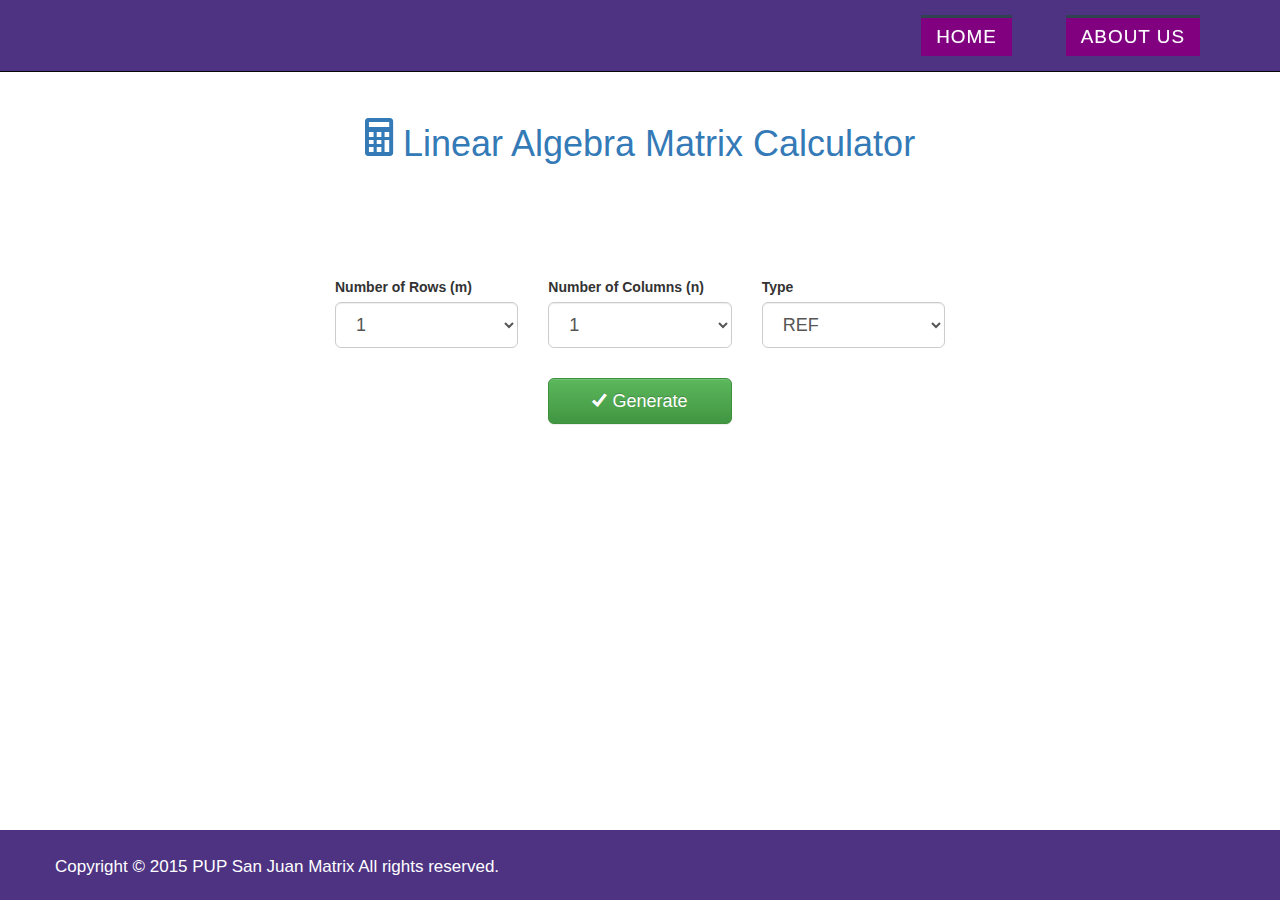
<file: index.html>
<!DOCTYPE html>
<html>
<head>
    <!-- Bootstrap 3.3.5 -->
    <link rel="stylesheet" href="resources/bootstrap/css/bootstrap.min.css">
    <!-- Bootstrap 3.3.5 -->
    <script src="resources/bootstrap/js/bootstrap.min.js"></script>    
    <!-- jQuery 2.1.4 -->
    <script src="resources/plugins/jQuery/jQuery-2.1.4.min.js"></script>  
    <!-- match.js -->
    <script src="js/math.js"></script>  
    <!-- fraction.js -->
    <script src="resources/plugins/fraction/fraction.js"></script>  
    <!-- Ionicons -->
    <link href="resources/plugins/ionicons/css/ionicons.min.css" rel="stylesheet" type="text/css" />    
</head>

    <meta charset="utf-8">
    <meta http-equiv="X-UA-Compatible" content="IE=edge">
    <title>Linear Algebra Matrix| Home </title>

<style type="text/css">
	.white-popup {
	  position: relative;
	  background: #ffc000;
	  padding: 20px;
	  width: auto;
	  max-width: 500px;
	  margin: 20px auto;
	}

	.panel > .panel-heading {
	    background-image: none;
	    background-color: #4D3382;
	    border-color: #4D3382;
	    color: white;   
	}

	footer{
		background: #4D3382;
		color: white;
		font-size: 20px;
		padding: 20px;
	    position: fixed;
	    bottom: 0;
	    width: 100%;			
	}
</style>
<!DOCTYPE html>
<html lang="en">
<head>
	<meta charset="UTF-8">
	<meta name="viewport" content="width=device-width, initial-scale=1">
	<title>Linear Algebra | Matrix</title>
	<!--=============================================== The Plugins for CSS===============================================-->
	<link rel="stylesheet" type="text/css" href="css/nav.css">
	<link rel="stylesheet" type="text/css" href="css/color-nav.css">
	<link rel="stylesheet" type="text/css" href="css/normalize.css">
	<link rel="stylesheet" type="text/css" href="css/bootstrap.css">
	<link rel="stylesheet" type="text/css" href="css/bootstrap-theme.css">
	<link rel="stylesheet" type="text/css" href="popup/magnific-popup.css">
	
	<link rel="stylesheet" type="text/css" href="css/font-awesome.min.css">
	<script src="js/modernizr.custom.js"></script>
</head>
<body>	

<!--===============================================Plugins for Javascript=========================================-->
		<script src="js/jquery-2.1.4.js"></script>
		<script src="js/jquery-1.11.3.js"></script>
		<script src="js/bootstrap.js"></script>
		<script src="popup/jquery.magnific-popup.js"></script>

 <!--===============================================Navigations for Home Page===============================================-->
	<div class="navbar navbar-inverse navbar-static-top" >
		<div style="background-color:#4D3382">
		<div class="container">

	
	<button class="navbar-toggle" data-toggle="collapse" data-target=".navHeaderCollapse">
						<span class="icon-bar"></span>
						<span class="icon-bar"></span>
						<span class="icon-bar"></span>
						

					</button>
	
	<div class="collapse navbar-collapse navHeaderCollapse">
	<ul class="nav navbar-nav navbar-right">
	<nav class="cl-effect-20">
		
		<a href="index.html">
		<span data-hover="Home">
		Home
		</span>
		</a>
		<a href="view/aboutus.html">
		<span data-hover=" About us">
		About us
		</span>
		</a>

			
	</ul>
</ul>
	</div>
</div>
	</div>
	</div>

<body >
 
	<div class="container-fluid">


		<section id="main" class="content">

			<div class="row" style='text-align:center'>
					<h1 class="text-primary"> <i style="font-size:50px" class="ion-ios-calculator"></i> Linear Algebra Matrix Calculator</h1>
			</div>

			<div class="row" style="margin-top:100px">
				<div class="col-md-3"></div> <!--blank-->
				<div class="col-md-2">
					<label> Number of Rows (m) </label>
					<select class="form-control input-lg" id="row">
						<option>1</option>
						<option>2</option>
						<option>3</option>
						<option>4</option>
						<option>5</option>						
					</select>
				</div>
				<div class="col-md-2">
					<label> Number of Columns (n) </label>
					<select class="form-control input-lg" id="col">
						<option>1</option>
						<option>2</option>
						<option>3</option>
						<option>4</option>
						<option>5</option>						
					</select>
				</div>			
				<div class="col-md-2">
					<label> Type </label>
					<select class="form-control input-lg" id="type">
						<option value="ref">REF</option>									
						<option value="rref">RREF</option>
					</select>
				</div>							
				<div class="col-md-3"></div> <!--blank-->			
			</div>

			<div class="row" style="margin-top:30px">
				<div class="col-md-5"></div> <!-- blank -->
				<div class="col-md-2">
					<button id="btn_generate" title="Generate Matrix Grid" class="btn btn-lg btn-block btn-success"> <i class="ion-checkmark"></i> Generate </button>
				</div>
				<div class="col-md-5"></div> <!-- blank -->			
			</div>


			<div id="div_grid" class="row" style="margin-top:30px; display:none; text-align:center"> <hr>		
					<h4 class="text-info"> <i class="ion-information-circled"></i> Input data on the fields below </h4>
					<small class="text-warning" style="font-style:italic"> Please enter the elements of the matrix (you can use integers or fractions - do not include a decimal point) e.g. (1/3). <br> All the entries left blank will be interpreted as zeros. 
							When you are done, click on the "Submit" button. </small>
					<br><br>
				<div class="col-md-4"></div> <!--blank-->
				<div class="col-md-4" id ="div_table">
					<table id="table_grid" class="table table-bordered table-condensed">
						<tbody>
						</tbody>
					</table>					
				</div>

				<div class="col-md-4"></div> <!--blank-->			
				<div class="row">
					<div class="col-md-5"></div><!--blank-->			
					<div class="col-md-2"> 
						<button id="btn_solve" class="btn btn-lg btn-block btn-success"> <i class="ion-edit"></i> Solve </button>	
					</div>
					<div class="col-md-5"></div><!--blank-->											
				</div>					
			</div><!--./div_grid-->


		</section>
	</div>


 

</body>
<section style="margin-top:100px">
		<footer>
			<div class="container">
				<div class="row">
					
					<div class="container">
					<div class="col-sm-6 col-sm-offset-6">

					</div>
					</div>
					
				        <small>Copyright &copy; 2015<?php if(date("Y")!=2015)echo" - ".date("Y")."";?> <text class="text-blue">PUP San Juan Matrix </text></strong> All rights reserved.


				</div>
			</div>

		</footer>
</section>

<script src="js/controller.js"></script>

</html>
</file>
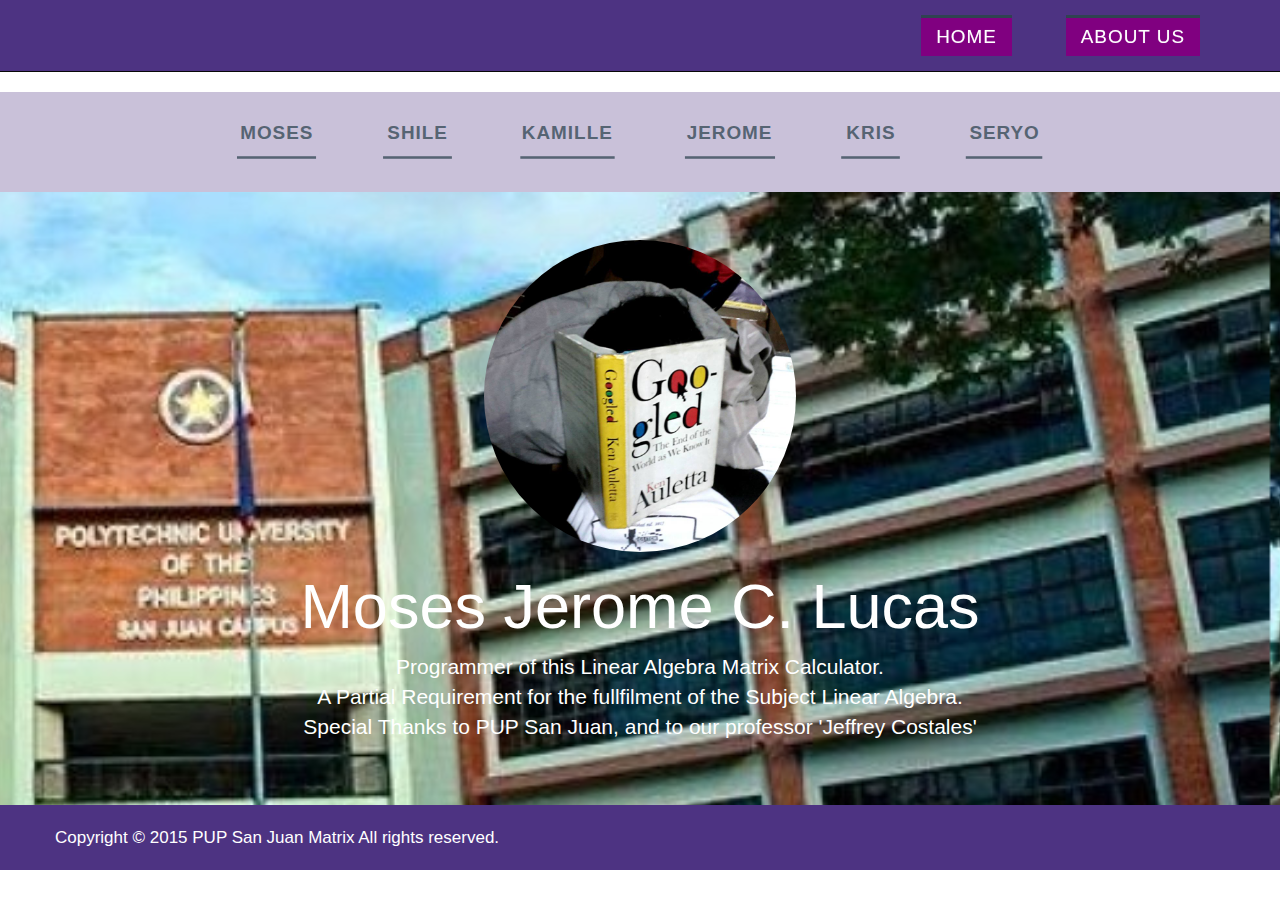
<file: view/aboutus.html>
<style type="text/css">
.white-popup {
  position: relative;
  background: #ffc000;
  padding: 20px;
  width: auto;
  max-width: 500px;
  margin: 20px auto;
}

.panel > .panel-heading {
    background-image: none;
    background-color: #4D3382;
    border-color: #4D3382;
    color: white;

}


</style>
<!DOCTYPE html>
<html lang="en">
<head>
	<meta charset="UTF-8">
	<meta name="viewport" content="width=device-width, initial-scale=1">
	<title>Linear Algebra | Matrix</title>
	<!--=============================================== The Plugins for CSS===============================================-->
	<link rel="stylesheet" type="text/css" href="../css/nav.css">
	<link rel="stylesheet" type="text/css" href="../css/color-nav.css">
	<link rel="stylesheet" type="text/css" href="../css/normalize.css">
	<link rel="stylesheet" type="text/css" href="../css/bootstrap.css">
	<link rel="stylesheet" type="text/css" href="../css/bootstrap-theme.css">
	<link rel="stylesheet" type="text/css" href="../popup/magnific-popup.css">
	
	<link rel="stylesheet" type="text/css" href="../css/font-awesome.min.css">
	<script src="../js/modernizr.custom.js"></script>
</head>
<body>	

<!--===============================================Plugins for Javascript=========================================-->
		<script src="../js/jquery-2.1.4.js"></script>
		<script src="../js/jquery-1.11.3.js"></script>
		<script src="../js/bootstrap.js"></script>
		<script src="../popup/jquery.magnific-popup.js"></script>

 <!--===============================================Navigations for Home Page===============================================-->
	<div class="navbar navbar-inverse navbar-static-top" >
		<div style="background-color:#4D3382">
		<div class="container">

	
	<button class="navbar-toggle" data-toggle="collapse" data-target=".navHeaderCollapse">
						<span class="icon-bar"></span>
						<span class="icon-bar"></span>
						<span class="icon-bar"></span>
						

					</button>
	
	<div class="collapse navbar-collapse navHeaderCollapse">
	<ul class="nav navbar-nav navbar-right">
	<nav class="cl-effect-20">
		
		<a href="../index.html">
		<span data-hover="Home">
		Home
		</span>
		</a>
		<a href="#">
		<span data-hover=" About us">
		About us
		</span>
		</a>

			
	</ul>
</ul>
	</div>
</div>
	</div>
	</div>

	



<style type="text/css">
.jumbotron {
background-image: url('../images/img_profile.jpg');
background-attachment: fixed;
min-height: 100px;
margin-top: 0px;
margin-bottom: 0px;

   
    background-position: right 10px top;
     background-size:cover;

}


img {
    width: 25%;
    margin: 0 auto;
}

#section1{
	background-color:#C9C1D9;
	height: 100px;
    text-align: center;

}

#section3{

	background-color:#35e5b4;
	height: 200px;

}

/****************Effect 7: second border slides up ******************/
.cl-effect-7 a {
	padding: 12px 10px 10px;
	color: #566473;
	text-shadow: none;
	font-weight: 700;
}

.cl-effect-7 a::before,
.cl-effect-7 a::after {
	position: absolute;
	top: 100%;
	left: 0;
	width: 100%;
	height: 3px;
	background: #566473;
	content: '';
	-webkit-transition: -webkit-transform 0.3s;
	-moz-transition: -moz-transform 0.3s;
	transition: transform 0.3s;
	-webkit-transform: scale(0.85);
	-moz-transform: scale(0.85);
	transform: scale(0.85);
}

.cl-effect-7 a::after {
	opacity: 0;
	-webkit-transition: top 0.3s, opacity 0.3s, -webkit-transform 0.3s;
	-moz-transition: top 0.3s, opacity 0.3s, -moz-transform 0.3s;
	transition: top 0.3s, opacity 0.3s, transform 0.3s;
}

.cl-effect-7 a:hover::before,
.cl-effect-7 a:hover::after,
.cl-effect-7 a:focus::before,
.cl-effect-7 a:focus::after {
	-webkit-transform: scale(1);
	-moz-transform: scale(1);
	transform: scale(1);
}

.cl-effect-7 a:hover::after,
.cl-effect-7 a:focus::after {
	top: 0%;
	opacity: 1;
}



</style>



<link rel="stylesheet" type="text/css" href="../css/mywall.min.css"> <!--=================Percentage and Color of Skills======-->
<link rel="stylesheet" type="text/css" href="../canvas/font-awesome.min.css"> <!--=======================Symbols==============-->

<script src="../textillate/jquery.fittext.js"></script>	

<script src="../textillate/jquery.lettering.js"></script>

<script src="../textillate/jquery.textillate.js"></script>

<!--<div class="container">
	<div class="row">
		<div class="col-md-3">

				<img id="d1" src="../images/rap.jpg">

				<div class="contenthover">
    <h3>Lorem ipsum dolor</h3>
    <p>Pellentesque habitant morbi tristique senectus et netus et malesuada fames ac turpis egestas. Vestibulum pulvinar ante quis augue lobortis volutpat. </p>
    <p><a href="../#" class="mybutton">Lorem ipsum</a></p>
</div>
			</div>

	</div>

</div>-->
<section id="section1">
	<nav class="cl-effect-7">
	<a>Moses</a>
	<a>Shile</a>
	<a>Kamille</a>
	<a>Jerome</a>
	<a>Kris</a>
	<a>Seryo</a>


</nav>


</section>

	<div id="info1">
	<section id="section2">

		
		<div class="jumbotron container-fluid">
			
			<div class="text-center">
				<img src="../images/moses.jpg" class="img-circle img-responsive" alt="Circular holding">
				<h1 style="color:white;">Moses Jerome C. Lucas </h1>
				<p style="color:white;"> Programmer of this Linear Algebra Matrix Calculator.<br> 
					A Partial Requirement for the fullfilment of the Subject Linear Algebra.<br>
					Special Thanks to PUP San Juan, and to our professor 'Jeffrey Costales'</p>
			</div>
		
	</div></section>


	<section>
	<style>
		footer{
			background: #4D3382;
			color: white;
			font-size: 20px;
			padding: 20px;
	
		}
	</style>

		<footer>
			<div class="container">
				<div class="row">
					
					<div class="container">
					<div class="col-sm-6 col-sm-offset-6">

					</div>
					</div>
					
				        <small>Copyright &copy; 2015<?php if(date("Y")!=2015)echo" - ".date("Y")."";?> <text class="text-blue">PUP San Juan Matrix </text></strong> All rights reserved.


				</div>
			</div>

		</footer>

		</section>
	</div>
</div>


	



			
	
	
	


<script src="../js/ContentHover.js"></script>
	
<script type="text/javascript">
$('document').ready(function(){


	$('.tlt').textillate({
		loop:true,
		 out: { effect: 'flipOutY' }

	});

	$('.info').on('click',function(){
		var infoId = $(this).attr('data-infoid');
		$('#'+infoId).fadeOut(1000).fadeIn(800);

	});

});



	







</script>
</file>
<file: css/nav.css>
*,
*:after,
*::before {
    -webkit-box-sizing: border-box;
    -moz-box-sizing: border-box;
    box-sizing: border-box;
}

body {
	font-family: 'Raleway', sans-serif;
}

nav a {
	position: relative;
	display: inline-block;
	margin: 15px 25px;
	outline: none;
	color: #fff;
	text-decoration: none;
	text-transform: uppercase;
	letter-spacing: 1px;
	font-weight: 400;
	text-shadow: 0 0 1px rgba(255,255,255,0.3);
	font-size: 1.35em;
}

nav a:hover,
nav a:focus {
	outline: none;
}
.cl-effect-20 a {
	line-height: 2em;
	-webkit-perspective: 800px;
	-moz-perspective: 800px;
	perspective: 800px;
}

.cl-effect-20 a span {
	position: relative;
	display: inline-block;
	padding: 3px 15px 0;
	background: #800080;
	box-shadow: inset 0 3px #2f4351;
	-webkit-transition: background 0.6s;
	-moz-transition: background 0.6s;
	transition: background 0.6s;
	-webkit-transform-origin: 50% 0;
	-moz-transform-origin: 50% 0;
	transform-origin: 50% 0;
	-webkit-transform-style: preserve-3d;
	-moz-transform-style: preserve-3d;
	transform-style: preserve-3d;
	-webkit-transform-origin: 0% 50%;
	-moz-transform-origin: 0% 50%;
	transform-origin: 0% 50%;
}

.cl-effect-20 a span::before {
	position: absolute;
	top: 0;
	left: 0;
	width: 100%;
	height: 100%;
	background: #9a81ec;
	color: #d7ffff;
	content: attr(data-hover);
	-webkit-transform: rotateX(270deg);
	-moz-transform: rotateX(270deg);
	transform: rotateX(270deg);
	-webkit-transition: -webkit-transform 0.6s;
	-moz-transition: -moz-transform 0.6s;
	transition: transform 0.6s;
	-webkit-transform-origin: 0 0;
	-moz-transform-origin: 0 0;
	transform-origin: 0 0;
	pointer-events: none;
}

.cl-effect-20 a:hover span,
.cl-effect-20 a:focus span {
	background: #2f4351;
}

.cl-effect-20 a:hover span::before,
.cl-effect-20 a:focus span::before {
	-webkit-transform: rotateX(10deg);	
	-moz-transform: rotateX(10deg);
	transform: rotateX(10deg);
}

/* Effect 7: second border slides up */
.cl-effect-7 a {
	padding: 12px 10px 10px;
	color: #566473;
	text-shadow: none;
	font-weight: 700;
}

.cl-effect-7 a::before,
.cl-effect-7 a::after {
	position: absolute;
	top: 100%;
	left: 0;
	width: 100%;
	height: 3px;
	background: #566473;
	content: '';
	-webkit-transition: -webkit-transform 0.3s;
	-moz-transition: -moz-transform 0.3s;
	transition: transform 0.3s;
	-webkit-transform: scale(0.85);
	-moz-transform: scale(0.85);
	transform: scale(0.85);
}

.cl-effect-7 a::after {
	opacity: 0;
	-webkit-transition: top 0.3s, opacity 0.3s, -webkit-transform 0.3s;
	-moz-transition: top 0.3s, opacity 0.3s, -moz-transform 0.3s;
	transition: top 0.3s, opacity 0.3s, transform 0.3s;
}

.cl-effect-7 a:hover::before,
.cl-effect-7 a:hover::after,
.cl-effect-7 a:focus::before,
.cl-effect-7 a:focus::after {
	-webkit-transform: scale(1);
	-moz-transform: scale(1);
	transform: scale(1);
}

.cl-effect-7 a:hover::after,
.cl-effect-7 a:focus::after {
	top: 0%;
	opacity: 1;
}

/* Effect 8: border slight translate */
.cl-effect-8 a {
	padding: 10px 20px;
}
</file>
<file: css/color-nav.css>
@import url(http://fonts.googleapis.com/css?family=Lato:300,400,700|Raleway:400,300,700);
@font-face {
	font-family: 'codropsicons';
	src:url('../fonts/codropsicons/codropsicons.eot');
	src:url('../fonts/codropsicons/codropsicons.eot?#iefix') format('embedded-opentype'),
		url('../fonts/codropsicons/codropsicons.woff') format('woff'),
		url('../fonts/codropsicons/codropsicons.ttf') format('truetype'),
		url('../fonts/codropsicons/codropsicons.svg#codropsicons') format('svg');
	font-weight: normal;
	font-style: normal;
}

.container > header,
.codrops-top {
	font-family: 'Lato', Arial, sans-serif;
}

.container > header {
	margin: 0 auto;
	padding: 2em;
	text-align: center;
	color: #89867e;
}

.container > header h1 {
	font-size: 2.625em;
	line-height: 1.3;
	margin: 0;
	font-weight: 300;
}

.container > header span {
	display: block;
	font-size: 60%;
	color: #ceccc6;
	padding: 0 0 0.6em 0.1em;
}

/* To Navigation Style */
.codrops-top {
	background: #fff;
	background: rgba(255, 255, 255, 0.6);
	text-transform: uppercase;
	width: 100%;
	font-size: 0.69em;
	line-height: 2.2;
}

.codrops-top a {
	text-decoration: none;
	padding: 0 1em;
	letter-spacing: 0.1em;
	color: #888;
	display: inline-block;
}

.codrops-top a:hover {
	background: rgba(255,255,255,0.95);
	color: #716d62;
}

.codrops-top span.right {
	float: right;
}

.codrops-top span.right a {
	float: left;
	display: block;
}

.codrops-icon:before {
	font-family: 'codropsicons';
	margin: 0 4px;
	speak: none;
	font-style: normal;
	font-weight: normal;
	font-variant: normal;
	text-transform: none;
	line-height: 1;
	-webkit-font-smoothing: antialiased;
}

.codrops-icon-drop:before {
	content: "\e001";
}

.codrops-icon-prev:before {
	content: "\e004";
}

.container > section {
	margin: 0 auto;
	padding: 10em 3em;
	text-align: center;
}

.color-1 {
	background: #4D3382;
}

.color-2 {
	background: #f39c12;
}

.color-3 {
	background: #2ac56c;
}

.color-4 {
	background: #f9169f;
}

.color-5 {
	background: #cd4436;
}

.color-6 {
	background: #f19f0f;
}

.color-7 {
	background: #3fa46a;
}

.color-8 {
	background: #ecf0f1;
}

.color-9 {
	background: #9e487f;
}

.color-10 {
	background: #16a085;
}

.color-11 {
	background: #aab7b7;
}

@media screen and (max-width: 25em) {

	.codrops-icon span {
		display: none;
	}

}
</file>
<file: css/mywall.min.css>
/*!
 *
 * MyWALL v1.0
 *
 */body{font-family:Roboto,Helvetica,Arial,sans-serif!important}header{margin:0;top:0;bottom:0;right:0;left:0;background:url(../img/bg_head.png?1508011304) no-repeat center center;background-size:cover;width:100%;min-height:100vh;text-align:center;padding-top:51px;padding-bottom:40px}a,a:active,a:hover,a:visited{text-decoration:none}a:focus{outline:0 auto -webkit-focus-ring-color;text-decoration:none}.topmenu{width:100%;width:100vw;position:fixed;z-index:999}nav.left-nav{float:left}.ha-header{float:left;display:-webkit-box;display:-webkit-flex;display:-ms-flexbox;display:flex}.ha-header.ha-header-show{-webkit-transform:translateY(0%);-ms-transform:translateY(0%);transform:translateY(0%);-webkit-transition:all .5s;transition:all .5s}.ha-header.ha-header-subshow{float:left;display:-webkit-box;display:-webkit-flex;display:-ms-flexbox;display:flex;z-index:9999;position:fixed}.ha-header.ha-header-subshow a.dropdown-toggle.circle-main{text-decoration:none;background-color:#2D3848;border-color:rgba(255,255,255,.3);-webkit-transform:rotate(360deg);-ms-transform:rotate(360deg);transform:rotate(360deg)}.ha-header.ha-header-subshow a.dropdown-toggle.circle-main:focus,.ha-header.ha-header-subshow a.dropdown-toggle.circle-main:hover{text-decoration:none;background-color:#2D3848;border-color:#2D3848}.icon-up{width:40px;background-color:#EC0856;height:4px}.icon-med{width:40px;margin-top:6px;background-color:#EC0856;height:4px}.hello{fill:#FFF}.wall{font-size:17px;padding:5px 30px}.dropdown-toggle.circle-main,.dropdown-toggle.circle-main:focus{border-radius:100%;height:60px;background-color:rgba(255,255,255,0);width:60px;text-align:center;padding-top:11px;padding-right:10px;padding-bottom:12px;padding-left:10px;border:2px solid #FFF;-webkit-transition:all .3s;transition:all .3s}.dropdown-toggle.circle-main:hover{text-decoration:none;background-color:#202648;border-color:rgba(255,255,255,.3)}.nav .open>a,.nav .open>a:focus,.nav .open>a:hover{background-color:#202648;border-color:#202648}.dropdown-menu>li>a:before,.dropdown-menu>li>a:focus,.dropdown-menu>li>a:hover{color:#FFF;text-decoration:none;background-color:#EC0856;-webkit-transition:all .2s;transition:all .2s}.nav-extra{float:right;display:-webkit-box;display:-webkit-flex;display:-ms-flexbox;display:flex}.callme{font-size:30px;background-color:rgba(0,0,0,0);padding-top:13px;padding-right:14px;padding-bottom:12px;padding-left:14px;height:62px;color:rgba(255,255,255,.47);text-align:center;z-index:2;border-style:solid;border-width:2px;border-color:rgba(255,255,255,.47);border-radius:50%;position:static;-webkit-transition:all .3s;transition:all .3s}.callme:active:hover,.callme:focus:hover,.callme:hover{color:#FFF;background:#202648;border-color:rgba(255,255,255,.3);-webkit-transition:all .5s ease-out;transition:all .5s ease-out;cursor:pointer}.callme:active,a.callme:focus{color:rgba(255,255,255,.47);border-color:rgba(255,255,255,.47);outline:0 auto -webkit-focus-ring-color}.callme:hover+.callme:after{color:#fff;border-color:#f53440;-webkit-transition:all .5s ease-out;transition:all .5s ease-out;-webkit-transform:scale(1) rotate(360deg);-ms-transform:scale(1) rotate(360deg);transform:scale(1) rotate(360deg)}.glyphicon.glyphicon.glyphicon-earphone.call{top:0}.modal-backdrop.fade.in{filter:alpha(opacity=90);opacity:.9}.getmetelf{font-size:20px;color:#FFF;text-align:center;padding:30px 0;font-weight:500;text-transform:uppercase}.modal-header{background-color:#2D3848;border-top-left-radius:3px;border-top-right-radius:3px;border-bottom:1px solid #0E1B29!important}.modal-content{border-radius:5px!important}.modal-dialog.modal-sm{margin:51px auto}.myphone{font-size:27px;text-align:right;padding-right:10px;padding-bottom:20px;border-bottom:1px solid rgba(0,0,0,.19);margin-top:10px;margin-bottom:10px;font-family:inherit;font-weight:500;line-height:1.1;color:inherit}.hourcall{font-size:20px;float:left;width:40%;padding-top:10px}.greynum{float:left;padding-left:10px;color:rgba(0,0,0,.36);padding-right:10px}.dayscall{font-size:18px;padding-top:10px;font-weight:300;color:#868F96;margin-bottom:0}.contacthours{display:table}.rightcall{float:right}.horario{font-size:20px;font-weight:500;color:#868F96}.button-mywall{background:#EC0856;color:#FFF;border-radius:50px;font-weight:400;font-size:22px;margin-left:15px;padding-right:25px;padding-left:25px;line-height:58px;margin-bottom:10px;border:2px solid #EC0856;text-align:center;-webkit-transition:all .5s;transition:all .5s;text-decoration:none}.button-mywall:active,.button-mywall:hover{color:#FFF;background:#202648;border-color:rgba(255,255,255,.3)}.button-mywall:focus{color:#FFF}h1.name-boss{font-size:100px;color:#fff;font-weight:100;padding-top:5px;padding-bottom:5px;text-align:center;text-shadow:0 2px rgba(0,0,0,.2)}h2.main-details{font-size:50px;color:#fff;font-weight:500;text-align:center;text-shadow:0 2px rgba(0,0,0,.2)}p.extend-details{font-size:22px;color:rgba(255,255,255,.549);line-height:1.287;font-weight:300;text-align:center;text-shadow:0 2px rgba(0,0,0,.2)}.imgsus{margin-top:10%;box-shadow:0 2px 5px 0 rgba(0,0,0,.2),0 2px 10px 0 rgba(0,0,0,.12)}.cd-intro{padding-top:140px;padding-bottom:140px;background-color:#EC0856;text-align:center;color:#fff;margin-bottom:50px}.cd-headline.letters.type{font-size:55px;font-weight:100}.cd-headline.type .cd-words-wrapper{vertical-align:top;overflow:hidden;z-index:1}.cd-headline.type .cd-words-wrapper.waiting::after{-webkit-animation:cd-pulse 1s infinite;animation:cd-pulse 1s infinite}.cd-headline.type .cd-words-wrapper.selected{background-color:#FFF}.cd-headline.type .cd-words-wrapper.selected::after{visibility:hidden}.cd-headline.type .cd-words-wrapper.selected b{color:#000}.cd-headline.type b{font-weight:400;visibility:hidden}.cd-headline.type b.is-visible{visibility:visible}.cd-headline.type i{position:absolute;visibility:hidden}.cd-headline.type i.in{position:relative;font-style:normal;visibility:visible}@-webkit-keyframes cd-pulse{0%{-webkit-transform:translateY(-50%) scale(1);opacity:1}40%{-webkit-transform:translateY(-50%) scale(0.9);opacity:0}100%{-webkit-transform:translateY(-50%) scale(0);opacity:0}}@keyframes cd-pulse{0%{-webkit-transform:translateY(-50%) scale(1);-ms-transform:translateY(-50%) scale(1);transform:translateY(-50%) scale(1);opacity:1}40%{-webkit-transform:translateY(-50%) scale(0.9);-ms-transform:translateY(-50%) scale(0.9);transform:translateY(-50%) scale(0.9);opacity:0}100%{-webkit-transform:translateY(-50%) scale(0);-ms-transform:translateY(-50%) scale(0);transform:translateY(-50%) scale(0);opacity:0}}.full-section{width:100%}.title-main{font-size:80px;font-weight:100;margin-bottom:30px}.text-main{font-size:20px;font-weight:400}.my-extrame{background-color:#F9F9F9;padding-top:50px;padding-bottom:50px;margin-top:50px;margin-bottom:50px}.img-myextra{text-align:center}.img-myextrame{padding-top:32px}.title-three{padding-top:20px;font-size:50px;padding-bottom:20px;text-align:center;font-weight:300}.text-three{font-size:19px;font-weight:400;text-align:center;padding-bottom:40px}.img-rd{margin-top:50px;margin-right:auto;margin-bottom:30px;margin-left:auto;display:block}.title-rd{text-align:center;font-size:50px;font-weight:300;margin-top:0}.text-rd{font-size:19px;font-weight:400;text-align:center}.text-five{text-transform:uppercase;font-size:20px;color:#2D3848;border-bottom:2px solid rgba(45,56,72,.23);padding-bottom:10px;display:inline-block}.mywhite{color:#fff}.full-section-two{width:100%;padding-top:60px;margin-top:120px;margin-bottom:60px;padding-bottom:60px}.bg-skills{background:url(../img/bg_skills.png?1508011304) no-repeat center center;background-size:cover}.separ{margin-top:50px}.title-skill{font-size:25px;color:#fff;text-align:left}.bar-skill{background:#ada1c6;padding:5px;border-radius:4px;margin-top:10px}.this-skill{height:20px;border-radius:3px}.icon-skill{text-align:center;height:75px;padding-top:44px}.my-red{background-color:#F53440}.my-blue{background-color:#0989e7}.my-pink{background-color:#ec0856}.my-aqua{background-color:#00ADC8}.my-purple{background-color:#580183}.my-green{background-color:#00CD98}.my-ten{width:10%}.my-fifteen{width:15%;}.my-twenty{width:20%}.my-twentyfive{width:25%}.my-thirty{width:30%}.my-fourty{width:40%}.my-fifty{width:50%}.my-sixty{width:60%}.my-seventy{width:70%}.my-seventyfive{width:75%}.my-eighty{width:80%}.my-eightyfive{width: 85%;}.my-ninety{width:90%}.my-houndred{width:100%}.cont-mg{margin-top:70px;margin-bottom:30px}.cont-ab{width:100%;background-color:#FFF;padding:25px;border-radius:7px;margin-bottom:20px}.title-four{font-size:50px;font-weight:300;margin-bottom:35px}.color-a{color:#580183}.color-b{color:#0977C7}.color-c{color:#580183}.img-soft{margin-top:10px;margin-bottom:15px}.ability{font-size:20px;font-weight:300;color:#5b6b7f;padding-top:11px;padding-bottom:18px}.expert{font-size:20px;padding-bottom:18px;padding-top:11px;color:#EC0856}.advanced{font-size:20px;padding-bottom:18px;padding-top:11px;color:#0977C7}.text-awsm{font-size:21px;text-align:center;padding-top:13px;padding-bottom:14px;color:#758599}.intrst{text-align:center;height:65px;margin-bottom:11px;line-height:5}.text-interest{text-align:center;font-size:20px;color:#738A99}#cd-timeline{position:relative;padding-right:0;padding-bottom:2em;padding-left:0;margin-top:2em;margin-bottom:2em}#cd-timeline::before{content:'';position:absolute;top:0;left:50px;height:100%;width:4px;background:#d7e4ed}@media only screen and (min-width:1170px){#cd-timeline{margin-top:3em;margin-bottom:3em}#cd-timeline::before{left:50%;margin-left:-2px}}.cd-timeline-block{position:relative;margin:2em 0}.cd-timeline-block:after{content:"";display:table;clear:both}.cd-timeline-block:first-child{margin-top:0}.cd-timeline-block:last-child{margin-bottom:0}@media only screen and (min-width:1170px){.cd-timeline-block{margin:4em 0}.cd-timeline-block:first-child{margin-top:0}.cd-timeline-block:last-child{margin-bottom:0}}.cd-timeline-img{position:absolute;top:0;left:0;width:100px;height:100px;border-radius:50%;box-shadow:0 0 0 4px white,inset 0 2px 0 rgba(0,0,0,.08),0 3px 0 4px rgba(0,0,0,.05)}.txt-times{text-align:center;display:block;padding-bottom:10px;font-size:20px;padding-top:60px;border-bottom:2px solid #580183;width:140px;margin-top:0;margin-right:auto;margin-bottom:50px;margin-left:30px}.cd-timeline-img img{display:block;width:64px;height:64px;position:relative;left:31%;top:30%;margin-left:-12px;margin-top:-12px}.cd-timeline-img.cd-picture{background:#75ce66}.cd-timeline-img.cd-movie{background:#c03b44}.cd-timeline-img.cd-location{background:#f0ca45}@media only screen and (min-width:1170px){.txt-times{text-align:center;display:block;padding-bottom:10px;font-size:20px;padding-top:60px;border-bottom:2px solid #580183;width:140px;margin-top:0;margin-right:auto;margin-bottom:50px;margin-left:auto}.cd-timeline-img{width:100px;height:100px;left:50%;margin-left:-50px;-webkit-transform:translateZ(0);-webkit-backface-visibility:hidden}.cssanimations .cd-timeline-img.is-hidden{visibility:hidden}.cssanimations .cd-timeline-img.bounce-in{visibility:visible;-webkit-animation:cd-bounce-1 .6s;animation:cd-bounce-1 .6s}}@-webkit-keyframes cd-bounce-1{0%{opacity:0;-webkit-transform:scale(0.5)}60%{opacity:1;-webkit-transform:scale(1.2)}100%{-webkit-transform:scale(1)}}@keyframes cd-bounce-1{0%{opacity:0;-webkit-transform:scale(0.5);-ms-transform:scale(0.5);transform:scale(0.5)}60%{opacity:1;-webkit-transform:scale(1.2);-ms-transform:scale(1.2);transform:scale(1.2)}100%{-webkit-transform:scale(1);-ms-transform:scale(1);transform:scale(1)}}.cd-timeline-content{position:relative;margin-left:140px;background:#222930;border-radius:5px;padding:1em}.cd-timeline-content:after{content:"";display:table;clear:both}.cd-timeline-content h2{color:#FFF}.cd-timeline-content .cd-date,.cd-timeline-content .cd-read-more,.cd-timeline-content p{font-size:15px;color:#fff}.cd-timeline-content .cd-date,.cd-timeline-content .cd-read-more{display:inline-block}.cd-timeline-content p{margin:1em 0;line-height:1.6}.cd-timeline-content .cd-read-more{float:right;padding:.8em 1em;background:#acb7c0;color:#fff;border-radius:.25em}.no-touch .cd-timeline-content .cd-read-more:hover{background-color:#bac4cb}.cd-timeline-content .cd-date{float:left;padding:.8em 0;opacity:.7}.cd-timeline-content::before{content:'';position:absolute;top:16px;right:100%;height:0;width:0;border:7px solid transparent;border-right:7px solid #222930}.cd-date{font-style:italic;font-weight:300}.cd-timeline-content h3{color:#fff;font-size:17px;font-weight:400;margin:0;text-transform:uppercase}@media only screen and (min-width:768px){.cd-timeline-content h2{font-size:27px;margin-top:0;font-weight:300}.cd-timeline-content p{color:#fff;font-size:15px}.cd-timeline-content .cd-date,.cd-timeline-content .cd-read-more{font-size:16px;font-style:italic;font-weight:300}.cd-date{font-style:italic;font-weight:300}}@media only screen and (min-width:1170px){.cd-timeline-content{margin-left:0;padding:1.6em;width:42%}.cd-timeline-content .cd-date{float:left;padding:.3em 0;opacity:.7}.cd-timeline-content::before{top:24px;left:100%;border-color:transparent;border-left-color:#222930}.cd-timeline-content .cd-read-more{float:left}.cd-timeline-content .cd-date{position:absolute;width:100%;left:139%;font-style:italic;font-weight:300;top:6px;font-size:23px;color:#222930}.cd-timeline-block:nth-child(even) .cd-timeline-content{float:right}.cd-timeline-block:nth-child(even) .cd-timeline-content::before{top:24px;left:auto;right:100%;border-color:transparent;border-right-color:#222930}.cd-timeline-block:nth-child(even) .cd-timeline-content .cd-read-more{float:right}.cd-timeline-block:nth-child(even) .cd-timeline-content .cd-date{left:auto;right:142%;text-align:right}.cssanimations .cd-timeline-content.is-hidden{visibility:hidden}.cssanimations .cd-timeline-content.bounce-in{visibility:visible;-webkit-animation:cd-bounce-2 .6s;animation:cd-bounce-2 .6s}}@media only screen and (min-width:1170px){.cssanimations .cd-timeline-block:nth-child(even) .cd-timeline-content.bounce-in{-webkit-animation:cd-bounce-2-inverse .6s;animation:cd-bounce-2-inverse .6s}}@-webkit-keyframes cd-bounce-2{0%{opacity:0;-webkit-transform:translateX(-100px)}60%{opacity:1;-webkit-transform:translateX(20px)}100%{-webkit-transform:translateX(0)}}@keyframes cd-bounce-2{0%{opacity:0;-webkit-transform:translateX(-100px);-ms-transform:translateX(-100px);transform:translateX(-100px)}60%{opacity:1;-webkit-transform:translateX(20px);-ms-transform:translateX(20px);transform:translateX(20px)}100%{-webkit-transform:translateX(0);-ms-transform:translateX(0);transform:translateX(0)}}@-webkit-keyframes cd-bounce-2-inverse{0%{opacity:0;-webkit-transform:translateX(100px)}60%{opacity:1;-webkit-transform:translateX(-20px)}100%{-webkit-transform:translateX(0)}}@keyframes cd-bounce-2-inverse{0%{opacity:0;-webkit-transform:translateX(100px);-ms-transform:translateX(100px);transform:translateX(100px)}60%{opacity:1;-webkit-transform:translateX(-20px);-ms-transform:translateX(-20px);transform:translateX(-20px)}100%{-webkit-transform:translateX(0);-ms-transform:translateX(0);transform:translateX(0)}}.cd-container{width:90%;max-width:1170px;margin:0 auto}.cd-container::after{content:'';display:table;clear:both}.bg-work{background:url(../img/bg_work.png?1508011304) no-repeat center center;background-size:cover}.nav-tabs{border-bottom:0;text-align:center}.nav-tabs>li{float:none;margin-bottom:0;display:inline-block}.nav-tabs>li>a{margin-right:10px;margin-bottom:10px;line-height:1.42857143;font-size:23px;border:2px solid rgba(255,255,255,.25);color:#FFF;padding:10px 20px;font-weight:300;border-radius:50px;text-align:center}.nav-tabs>li>a:hover{border-color:#EC0856;color:#EC0856;-webkit-transition:all .5s;transition:all .5s}.nav>li>a:focus,.nav>li>a:hover{text-decoration:none;background-color:rgba(238,238,238,0);-webkit-transition:all .5s;transition:all .5s}.nav-tabs>li.active>a,.nav-tabs>li.active>a:focus,.nav-tabs>li.active>a:hover{color:#FFF;cursor:default;background-color:#EC0856;border:2px solid #EC0856;-webkit-transition:all .5s;transition:all .5s}.tab-content{margin-top:50px}.title-wk{text-align:center;font-size:34px;color:#FF2A73;font-weight:300;padding-top:20px}.text-wk{font-size:20px;text-align:center;color:#fff;padding-top:20px;font-weight:300}.wk-company,.wk-date{text-align:center;color:rgba(255,255,255,.7);font-size:18px;font-weight:300;text-transform:uppercase}.fade{opacity:0;-webkit-transition:opacity .15s linear;transition:opacity .15s linear}.fade.in{opacity:1}.btn-pf,.btn-pf:visited{display:block;float:left;margin:0 auto;text-decoration:none;color:#748691;background:#fff;font-weight:400;border-radius:7px;padding-top:16px;padding-right:22px;padding-bottom:16px;padding-left:22px;text-align:center;font-size:22px;border:2px solid #CDD9E2;margin-left:5px;margin-right:5px}.btn-pf.is-checked,.btn-pf:active,.btn-pf:hover{color:#282D30;border:2px solid #F53440;cursor:pointer;outline:0}.depth-over-caption{z-index:3}.depth-over-hover{z-index:7}.depth-over-content{z-index:11}.jprt-container{position:relative;padding:0}.jprt-item{position:absolute;text-align:center;-webkit-transition:width 1s ease,top 1s ease,left 1s ease,opacity .5s ease;transition:width 1s ease,top 1s ease,left 1s ease,opacity .5s ease;z-index:2}.jprt-caption h1{margin:0}.jprt-content{position:absolute;display:none;width:100%;top:0;left:0;overflow-y:hidden;-webkit-transition:height 1s ease,top 1s ease,left 1s ease,opacity .5s ease;transition:height 1s ease,top 1s ease,left 1s ease,opacity .5s ease;z-index:10}.jprt-content.show_new_section{display:inline-block;z-index:4}.jprt-hover{position:absolute;opacity:0;width:100%;top:0;left:0;-webkit-transition:width 1s ease,top 1s ease,left 1s ease,opacity .25s ease;transition:width 1s ease,top 1s ease,left 1s ease,opacity .25s ease;z-index:6}.jprt-item:hover{cursor:pointer}.jprt-item:hover .jprt-hover{opacity:1}.jprt-features{position:absolute;top:15px;left:0}.jprt-features ul{list-style:none;padding:0}.jprt-features li{list-style:none;margin-bottom:6px;padding:3px 6px;font-size:12px}.jprt-item-status{position:absolute;top:10px;right:10px;font-size:14px}.jprt-item-tags{position:absolute;bottom:0;padding:5px 10px;width:100%}.jprt-item-title{position:absolute;top:40%;width:100%;font-size:24px;padding:10px}h1.jprt-item-title{margin-top:-13px}.jprt-caption-img{width:30%;height:auto;top:50px;position:relative}.jprt-btn-transparent-white{color:#fff;background:0 0;border:1px solid #fff;padding:10px 20px;outline:0}.jprt-btn-transparent-white:hover{background:rgba(255,255,255,.3);outline:0}.jprt-arrow-down-border{display:none;width:60px;height:60px;position:absolute;bottom:0;background:#444;padding:2px;left:50%;margin-left:-30px;border-radius:50%;z-index:15;margin-bottom:-30px}.jprt-arrow-down-back{width:56px;height:56px;position:absolute;background:#fff;top:2px;left:2px;border-radius:50%}.jprt-arrow-down{transform:rotate(45deg);-webkit-transform:rotate(45deg);-moz-transform:rotate(45deg);-o-transform:rotate(45deg);-ms-transform:rotate(45deg);background:0 0;border-bottom:2px solid #444;border-right:2px solid #444;border-radius:2px;position:relative;width:20px;height:20px;margin:auto;margin-top:15px}.jprt-bg-build-area{background:-webkit-repeating-linear-gradient(135deg, #444, #444 10px, #dab91f 10px, #dab91f 20px);background:repeating-linear-gradient(-45deg,#444,#444 10px,#dab91f 10px,#dab91f 20px)}.jp-title{padding-top:40px;padding-bottom:20px;font-size:50px;font-weight:300}.jp-text{font-size:35px;font-weight:300}.jp-bar{width:150px;border-bottom:2px solid #EF1345;margin-top:0;margin-right:auto;margin-left:auto;height:3px;margin-bottom:20px}.jprt-buttons{margin-top:40px;margin-bottom:40px;text-align:center}.jprt-buttons .jprt-btn{background:rgba(255,255,255,0);color:#6E7F93;font-size:23px;padding:15px 20px;margin:10px;box-shadow:none;border-radius:7px;border:2px solid #B6C7CB;outline-style:none}.jprt-buttons .jprt-btn.jprt-btn-active,.jprt-buttons .jprt-btn.jprt-btn-active:hover,.jprt-buttons .jprt-btn:hover{color:#282D30;border:2px solid #F53440;cursor:pointer;outline:0}.jprt-item{background:#FFF}.jprt-item:nth-child(odd) .jprt-caption{background:#27b0d1}.jprt-item:nth-child(even) .jprt-caption{background:#FFF}.jprt-hover{background:rgba(26,39,65,.95);color:#fff}.jprt-content{background:#777;color:#eee}.jprt-caption h1{color:#fff}.jprt-features li{background:#fff;color:#27b0d1}.jprt-item-status{color:#fff}.jprt-item-tags,.jprt-item-title{background:rgba(0,0,0,.2);color:#fff}.my-gallery{padding-top:40px;padding-bottom:40px}.full-width{width:100%;padding:50px}.img-pf{width:100%}#imagelightbox{cursor:pointer;position:fixed;z-index:100002;-ms-touch-action:none;touch-action:none;box-shadow:0 0 3.125em rgba(0,0,0,.75)}#imagelightbox-loading,#imagelightbox-loading div{border-radius:50%}#imagelightbox-loading{width:2.5em;height:2.5em;background-color:#444;background-color:rgba(0,0,0,.5);position:fixed;z-index:10003;top:50%;left:50%;padding:.625em;margin:-1.25em 0 0 -1.25em;box-shadow:0 0 2.5em rgba(0,0,0,.75)}#imagelightbox-loading div{width:1.25em;height:1.25em;background-color:#fff;-webkit-animation:imagelightbox-loading .5s ease infinite;animation:imagelightbox-loading .5s ease infinite}@-webkit-keyframes imagelightbox-loading{from{opacity:.5;-webkit-transform:scale(.75)}50%{opacity:1;-webkit-transform:scale(1)}to{opacity:.5;-webkit-transform:scale(.75)}}@keyframes imagelightbox-loading{from{opacity:.5;-webkit-transform:scale(.75);transform:scale(.75)}50%{opacity:1;-webkit-transform:scale(1);transform:scale(1)}to{opacity:.5;-webkit-transform:scale(.75);transform:scale(.75)}}#imagelightbox-overlay{background-color:rgba(17,23,31,.93);position:fixed;z-index:10000;top:0;right:0;bottom:0;left:0}#imagelightbox-close{width:2.5em;height:2.5em;text-align:left;background-color:#666;border-radius:50%;position:fixed;z-index:10002;top:2.5em;right:2.5em;-webkit-transition:color .3s ease;transition:color .3s ease}#imagelightbox-close:focus,#imagelightbox-close:hover{background-color:#111}#imagelightbox-close:after,#imagelightbox-close:before{width:2px;background-color:#fff;content:'';position:absolute;top:20%;bottom:20%;left:50%;margin-left:-1px}#imagelightbox-close:before{-webkit-transform:rotate(45deg);-ms-transform:rotate(45deg);transform:rotate(45deg)}#imagelightbox-close:after{-webkit-transform:rotate(-45deg);-ms-transform:rotate(-45deg);transform:rotate(-45deg)}#imagelightbox-caption{text-align:center;color:#fff;background-color:#666;position:fixed;z-index:10001;left:0;right:0;bottom:0;padding:.625em}#imagelightbox-nav{background-color:#444;background-color:rgba(0,0,0,.5);border-radius:20px;position:fixed;z-index:10001;left:50%;bottom:3.75em;padding:.313em;-webkit-transform:translateX(-50%);-ms-transform:translateX(-50%);transform:translateX(-50%)}#imagelightbox-nav button{width:1em;height:1em;background-color:transparent;border:1px solid #fff;border-radius:50%;display:inline-block;margin:0 .313em}#imagelightbox-nav button.active{background-color:#fff}.imagelightbox-arrow{width:3.75em;height:7.5em;background-color:#444;background-color:rgba(0,0,0,.5);vertical-align:middle;display:none;position:fixed;z-index:10001;top:50%;margin-top:-3.75em}.imagelightbox-arrow:focus,.imagelightbox-arrow:hover{background-color:#666;background-color:rgba(0,0,0,.75)}.imagelightbox-arrow:active{background-color:#111}.imagelightbox-arrow-left{left:2.5em}.imagelightbox-arrow-right{right:2.5em}.imagelightbox-arrow:before{width:0;height:0;border:1em solid transparent;content:'';display:inline-block;margin-bottom:-.125em}.imagelightbox-arrow-left:before{border-left:none;border-right-color:#fff;margin-left:-.313em}.imagelightbox-arrow-right:before{border-right:none;border-left-color:#fff;margin-right:-.313em}#imagelightbox-caption,#imagelightbox-close,#imagelightbox-loading,#imagelightbox-nav,#imagelightbox-overlay,.imagelightbox-arrow{-webkit-animation:fade-in .25s linear;animation:fade-in .25s linear}@-webkit-keyframes fade-in{from{opacity:0}to{opacity:1}}@keyframes fade-in{from{opacity:0}to{opacity:1}}@media only screen and (max-width:41.25em){#imagelightbox-close{top:1.25em;right:1.25em}#imagelightbox-nav{bottom:1.25em}.imagelightbox-arrow{width:2.5em;height:3.75em;margin-top:-2.75em}.imagelightbox-arrow-left{left:1.25em}.imagelightbox-arrow-right{right:1.25em}}@media only screen and (max-width:20em){.imagelightbox-arrow-left{left:0}.imagelightbox-arrow-right{right:0}}.wall-gallery{display:block;width:100%;border-radius:2px;box-shadow:0 1px 2px rgba(0,0,0,.07);-webkit-transition:all .1s ease-in-out;transition:all .1s ease-in-out}.wall-gallery:hover{-webkit-transform:scale(1.05,1.05);-ms-transform:scale(1.05,1.05);transform:scale(1.05,1.05)}.wall-portfolio{margin-top:20px}.doblock{display:block;margin-top:30px}.full-download{margin-top:100px;background-color:#EC0856;padding-top:100px;padding-bottom:100px}.btn-dwnld{background-color:#fff;padding:20px 40px;border-radius:50px;font-size:30px;margin-top:13px;color:#1B1C3E;font-weight:300;box-shadow:0 2px 5px 0 rgba(0,0,0,.16),0 2px 10px 0 rgba(0,0,0,.12);-webkit-transition:all .3s;transition:all .3s}.btn-dwnld:focus,.btn-dwnld:hover{background-color:#2D373D;color:#FFF}.social-ink{float:left;padding:20px;border-radius:50%;border:2px solid #fff;margin-left:10px;margin-bottom:10px;margin-top:10px}.social-ink:hover{float:left;padding:20px;background-color:#2D373D;border-radius:50%;border:2px solid rgba(44,49,58,1);margin-left:10px;-webkit-transition:all .3s;transition:all .3s}.bg-contact{background:url(../img/bg_contact.png?1508011304) no-repeat center center;background-size:cover}.full-section-three{width:100%;padding-top:60px;padding-bottom:60px}.btn-class{text-align:center}.title-ct{font-size:70px;font-weight:100;margin-bottom:30px;margin-top:30px;color:#fff;text-align:center}.separator-ct{border-bottom:3px solid #EC0856;width:200px;margin-top:0;margin-right:auto;margin-bottom:40px;margin-left:auto}.icon-ct{color:#fff;font-size:40px;padding-top:4px;padding-right:10px;width:100%}.text-ct{font-size:40px;font-weight:100;color:#fff;width:100%}.text-ct b{font-weight:300}.txt-center{text-align:center;display:inline-block}.cntme{margin-top:50px}.form-control{display:block;width:100%;height:auto;padding:15px 12px;font-size:20px;font-weight:300;line-height:1.42857143;color:#FFF;background-color:rgba(0,0,0,.36);background-image:none;border:none;border-bottom:3px solid #1087EA;border-radius:0}.form-control:focus{border-bottom:3px solid #fff}.ct-name{background-image:url(../img/name.png?1508011304);background-position-x:10px;background-position-y:50%;background-position:10px 50%;background-size:initial;background-repeat:no-repeat;background-attachment:initial;background-origin:initial;background-clip:initial;background-color:rgba(0,0,0,.360784);padding-left:52px}.ct-mail{background-image:url(../img/mail.png?1508011304);background-position-x:10px;background-position-y:50%;background-position:10px 50%;background-size:initial;background-repeat:no-repeat;background-attachment:initial;background-origin:initial;background-clip:initial;background-color:rgba(0,0,0,.360784);padding-left:52px}.btn-ctc{margin-top:50px;margin-right:auto;margin-bottom:0;margin-left:auto;font-size:25px;color:#fff;background-color:#1087EA;border-radius:50px;padding:15px 20px;display:block;font-weight:300;-webkit-transition:all .3s;transition:all .3s;width:100%}.btn-ctc:hover{margin-top:50px;margin-right:auto;margin-bottom:0;margin-left:auto;font-size:25px;color:#1087EA;background-color:#FFF;border-radius:50px;padding:15px 20px;display:block;font-weight:300}#successmsg{text-align:center;color:#FFF;background-color:#EC0856;font-size:20px;-webkit-transition:all .3s;transition:all .3s;display:table;margin-top:10px;margin-right:auto;margin-bottom:-20px;margin-left:auto;border-radius:5px}.pad{padding:20px;margin:0}.padding-footer{padding:50px}.full-footer{background-color:#0E0D1C;color:rgba(255,255,255,.49)}.foo-right{font-size:17px;text-align:right}.foo-left{font-size:17px;text-align:left}.owl-carousel .animated{-webkit-animation-duration:1000ms;animation-duration:1000ms;-webkit-animation-fill-mode:both;animation-fill-mode:both}.owl-carousel .owl-animated-in{z-index:0}.owl-carousel .owl-animated-out{z-index:1}.owl-carousel .fadeOut{-webkit-animation-name:fadeOut;animation-name:fadeOut}@-webkit-keyframes fadeOut{0%{opacity:1}100%{opacity:0}}@keyframes fadeOut{0%{opacity:1}100%{opacity:0}}.owl-height{-webkit-transition:height 500ms ease-in-out;transition:height 500ms ease-in-out}.owl-carousel{display:none;width:100%;-webkit-tap-highlight-color:transparent;position:relative;z-index:1}.owl-carousel .owl-stage{position:relative;-ms-touch-action:pan-Y}.owl-carousel .owl-stage:after{content:".";display:block;clear:both;visibility:hidden;line-height:0;height:0}.owl-carousel .owl-stage-outer{position:relative;overflow:hidden;-webkit-transform:translate3d(0px,0,0)}.owl-carousel .owl-controls .owl-dot,.owl-carousel .owl-controls .owl-nav .owl-next,.owl-carousel .owl-controls .owl-nav .owl-prev{cursor:pointer;cursor:hand;-webkit-user-select:none;-khtml-user-select:none;-moz-user-select:none;-ms-user-select:none;user-select:none}.owl-carousel.owl-loaded{display:block}.owl-carousel.owl-loading{opacity:0;display:block}.owl-carousel.owl-hidden{opacity:0}.owl-carousel .owl-refresh .owl-item{display:none}.owl-carousel .owl-item{position:relative;min-height:1px;float:left;-webkit-backface-visibility:hidden;-webkit-tap-highlight-color:transparent;-webkit-touch-callout:none;-webkit-user-select:none;-moz-user-select:none;-ms-user-select:none;user-select:none}.owl-carousel .owl-item img{display:block;width:100%;-webkit-transform-style:preserve-3d}.owl-carousel.owl-text-select-on .owl-item{-webkit-user-select:auto;-moz-user-select:auto;-ms-user-select:auto;user-select:auto}.owl-carousel .owl-grab{cursor:move;cursor:-webkit-grab;cursor:-o-grab;cursor:-ms-grab;cursor:grab}.owl-carousel.owl-rtl{direction:rtl}.owl-carousel.owl-rtl .owl-item{float:right}.no-js .owl-carousel{display:block}.owl-carousel .owl-item .owl-lazy{opacity:0;-webkit-transition:opacity 400ms ease;transition:opacity 400ms ease}.owl-carousel .owl-item img{-webkit-transform-style:preserve-3d;transform-style:preserve-3d}.owl-carousel .owl-video-wrapper{position:relative;height:100%;background:#000}.owl-carousel .owl-video-play-icon{position:absolute;height:80px;width:80px;left:50%;top:50%;margin-left:-40px;margin-top:-40px;background:url(owl.video.play.png?1508011304) no-repeat;cursor:pointer;z-index:1;-webkit-backface-visibility:hidden;-webkit-transition:scale 100ms ease;transition:scale 100ms ease}.owl-carousel .owl-video-play-icon:hover{-webkit-transition:scale(1.3,1.3);transition:scale(1.3,1.3)}.owl-carousel .owl-video-playing .owl-video-play-icon,.owl-carousel .owl-video-playing .owl-video-tn{display:none}.owl-carousel .owl-video-tn{opacity:0;height:100%;background-position:center center;background-repeat:no-repeat;background-size:contain;-webkit-transition:opacity 400ms ease;transition:opacity 400ms ease}.owl-carousel .owl-video-frame{position:relative;z-index:1}.owl-controls{margin-top:10px;text-align:center;-webkit-tap-highlight-color:transparent}.owl-theme .owl-controls .owl-nav [class*=owl-]{color:#fff;font-size:14px;margin:5px;padding:4px 7px;background:#d6d6d6;display:inline-block;cursor:pointer;border-radius:3px}.owl-theme .owl-dots .owl-dot{display:inline-block;zoom:1}.owl-theme .owl-dots .owl-dot.active span,.owl-theme .owl-dots .owl-dot:hover span{background:#869791}.owl-theme .owl-dots .owl-dot span{width:10px;height:10px;margin:5px 7px;background:#d6d6d6;display:block;-webkit-backface-visibility:visible;-webkit-transition:opacity 200ms ease;transition:opacity 200ms ease;border-radius:30px}@media (max-width:1200px){h1.name-boss{font-size:80px;color:#fff;text-align:center}h2.main-details{font-size:40px;color:#fff;text-align:center}p.extend-details{font-size:19px;padding-top:10px;color:rgba(255,255,255,.549);line-height:1.287;font-weight:300;text-align:center}.img-rd{margin-top:50px;margin-right:auto;margin-bottom:30px;margin-left:auto;display:block}.title-rd{text-align:center;font-size:45px;font-weight:300;margin-top:0}.text-rd{font-size:18px;font-weight:400;text-align:center}.advanced,.expert{font-size:18px;padding-bottom:18px;padding-top:14px}}@media (max-width:992px){h1.name-boss{font-size:70px;color:#fff;font-weight:100;padding-top:10px;padding-bottom:10px;text-align:center}h2.main-details{font-size:34px;color:#fff;text-align:center}p.extend-details{font-size:19px;padding-top:10px;color:rgba(255,255,255,.549);line-height:1.287;font-weight:300;text-align:center}.title-main{font-size:70px;font-weight:100;margin-bottom:30px;margin-top:30px}.text-main{font-size:19px;font-weight:400}.title-skill{padding-top:20px}.icon-skill{padding-top:65px}.txt-times{text-align:center;display:block;padding-bottom:10px;font-size:20px;padding-top:60px;border-bottom:2px solid #580183;width:140px;margin-top:0;margin-right:auto;margin-bottom:50px;margin-left:20px}}@media (max-width:768px){h1.name-boss{font-size:50px;color:#fff;font-weight:100;padding-top:10px;padding-bottom:10px;text-align:center}h2.main-details{font-size:29px;color:#fff;text-align:center}p.extend-details{font-size:18px;padding-top:10px;color:rgba(255,255,255,.649);line-height:1.287;text-align:center}.cd-headline.letters.type{font-size:38px}.title-main{font-size:50px;font-weight:100;margin-bottom:20px}.text-main{font-size:18px;font-weight:400}.img-rd{margin-top:50px;margin-right:auto;margin-bottom:30px;margin-left:auto;display:block}.title-rd{text-align:center;font-size:35px;font-weight:300;margin-top:0}.text-rd{font-size:17px;font-weight:400;text-align:center}.owl-carousel .owl-stage-outer{position:relative;overflow:hidden;-webkit-transform:translate3d(0px,0,0)}.title-skill{padding-top:0}.separ{margin-top:30px}.advanced,.expert{font-size:15px;padding-bottom:18px;padding-top:16px}.social-ink{float:none;padding:20px;border-radius:50%;border:2px solid #fff;margin-left:10px;margin-bottom:10px;display:inline-block;margin-top:10px}.social-ink:hover{float:none;padding:20px;background-color:#2D373D;border-radius:50%;border:2px solid rgba(44,49,58,1);margin-left:10px;-webkit-transition:all .3s;transition:all .3s}.text-ct{font-size:28px;font-weight:100;color:#fff;width:100%}.foo-right{font-size:17px;text-align:center;padding-top:30px}.img-myextrame{padding-bottom:12px;padding-top:32px}.text-five{text-transform:uppercase;font-size:20px;text-align:center;color:#2D3848;border-bottom:2px solid rgba(45,56,72,.23);padding-bottom:10px;display:block}.cd-timeline-content h2{font-size:20px;margin-top:5px;font-weight:300}}@media (min-width:768px){.btn-dwnld{background-color:#fff;padding:20px 40px;border-radius:50px;font-size:30px;margin-top:27px;color:#1B1C3E;font-weight:300;box-shadow:0 2px 5px 0 rgba(0,0,0,.16),0 2px 10px 0 rgba(0,0,0,.12);-webkit-transition:all .3s;transition:all .3s;display:inline-block}.social-ink{float:none;padding:20px;border-radius:50%;border:2px solid #fff;margin-left:10px;margin-bottom:10px;display:inline-block;margin-top:10px}.social-ink:hover{float:none;padding:20px;background-color:#2D373D;border-radius:50%;border:2px solid rgba(44,49,58,1);margin-left:10px;-webkit-transition:all .3s;transition:all .3s}}
</file>
